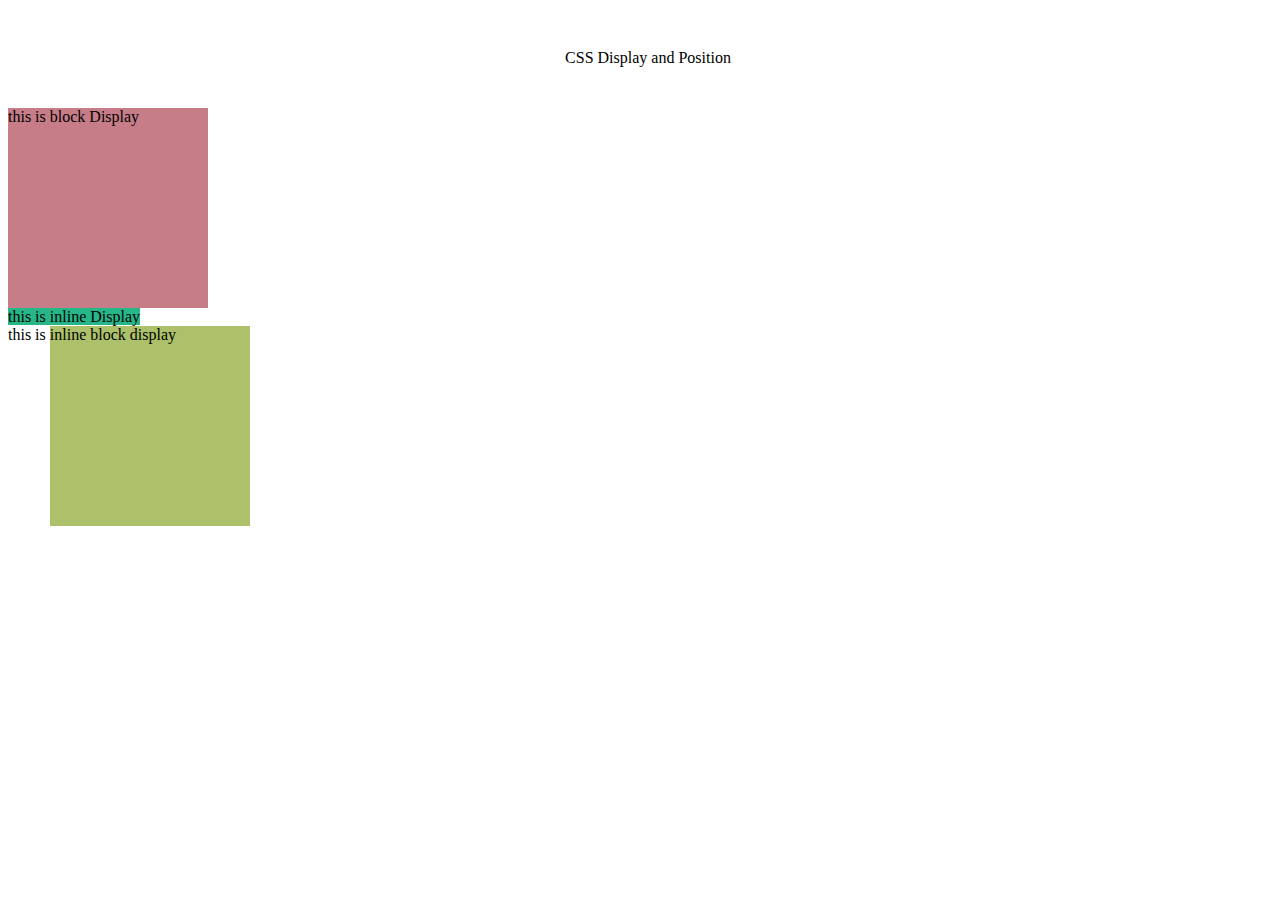
<file: index.html>
<!DOCTYPE html>
<html lang="en">
<head>
    <meta charset="UTF-8">
    <meta name="viewport" content="width=device-width, initial-scale=1.0">
    <title>Learn Position and Display</title>
    <link rel="stylesheet" href="style.css"/>
</head>
<body>
    <div id="title">CSS Display and Position</div>
    <div class="block_display">this is block Display</div>
    <span class="inline_display">this is inline Display</span>
    <br>
    <p style="display: inline">this is</p> <div class="inline-block_display">inline block display</div>
    <div fle></div>
</body>
</html>
</file>
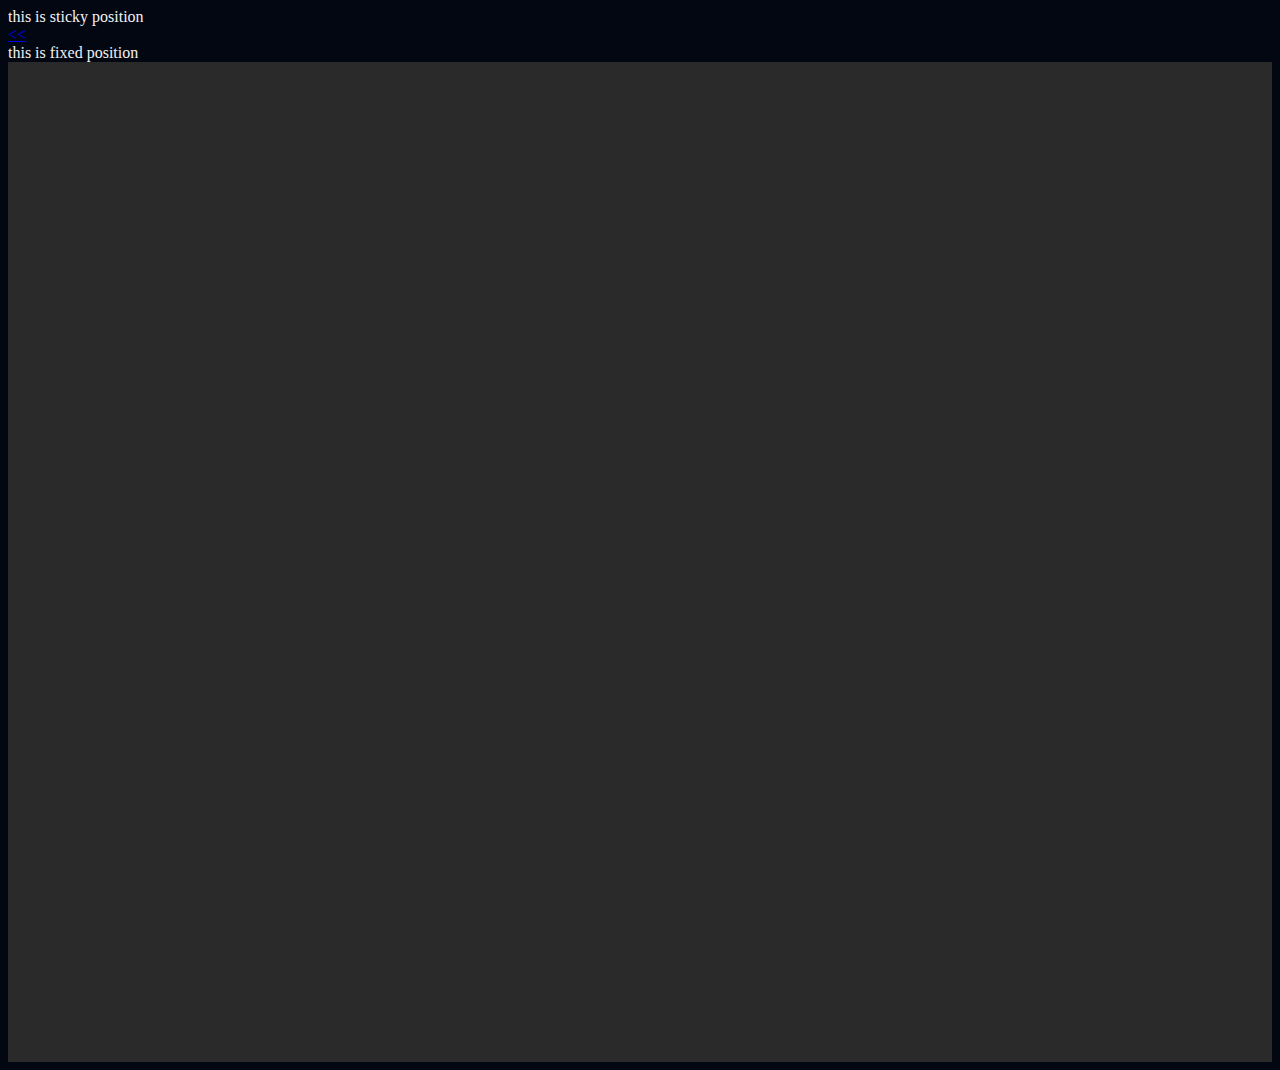
<file: another.html>
<!DOCTYPE html>
<html lang="en">

<head>
    <meta charset="UTF-8">
    <meta name="viewport" content="width=device-width, initial-scale=1.0">
    <link rel="stylesheet" href="style.css"/>
    <title>Position and Display</title>
</head>

<body style="background-color: #030712; color: #F2F2F2">
    <div class="sticky_position">
        this is sticky position
    </div>
    <div class="div_link_to_home">
        <a class="link_to_home" href="index.html"><<</a>
    </div>
    <div class="fixed_position">
        this is fixed position
    </div>

    <div style="height: 1000px; background-color: rgb(43, 42, 42); color: rgb(43, 42, 42)">lorem ipsum</div>
</body>

</html>
</file>
<file: style.css>
#title{
    display: flex;
    justify-content: center;
    align-items: center;
    width: 100dvw;
    height: 100px;
}

.block_display{
    background-color: #c77d88;
    display: block;
    width: 200px;
    height: 200px;
}

.inline_display{
    background-color: #25b788;
    display: inline;
    width: 200px;
    height: 200px;
}

.inline-block_display{
    display: inline-block;
    background-color: #adc06a;
    width: 200px;
    height: 200px;
}
</file>
